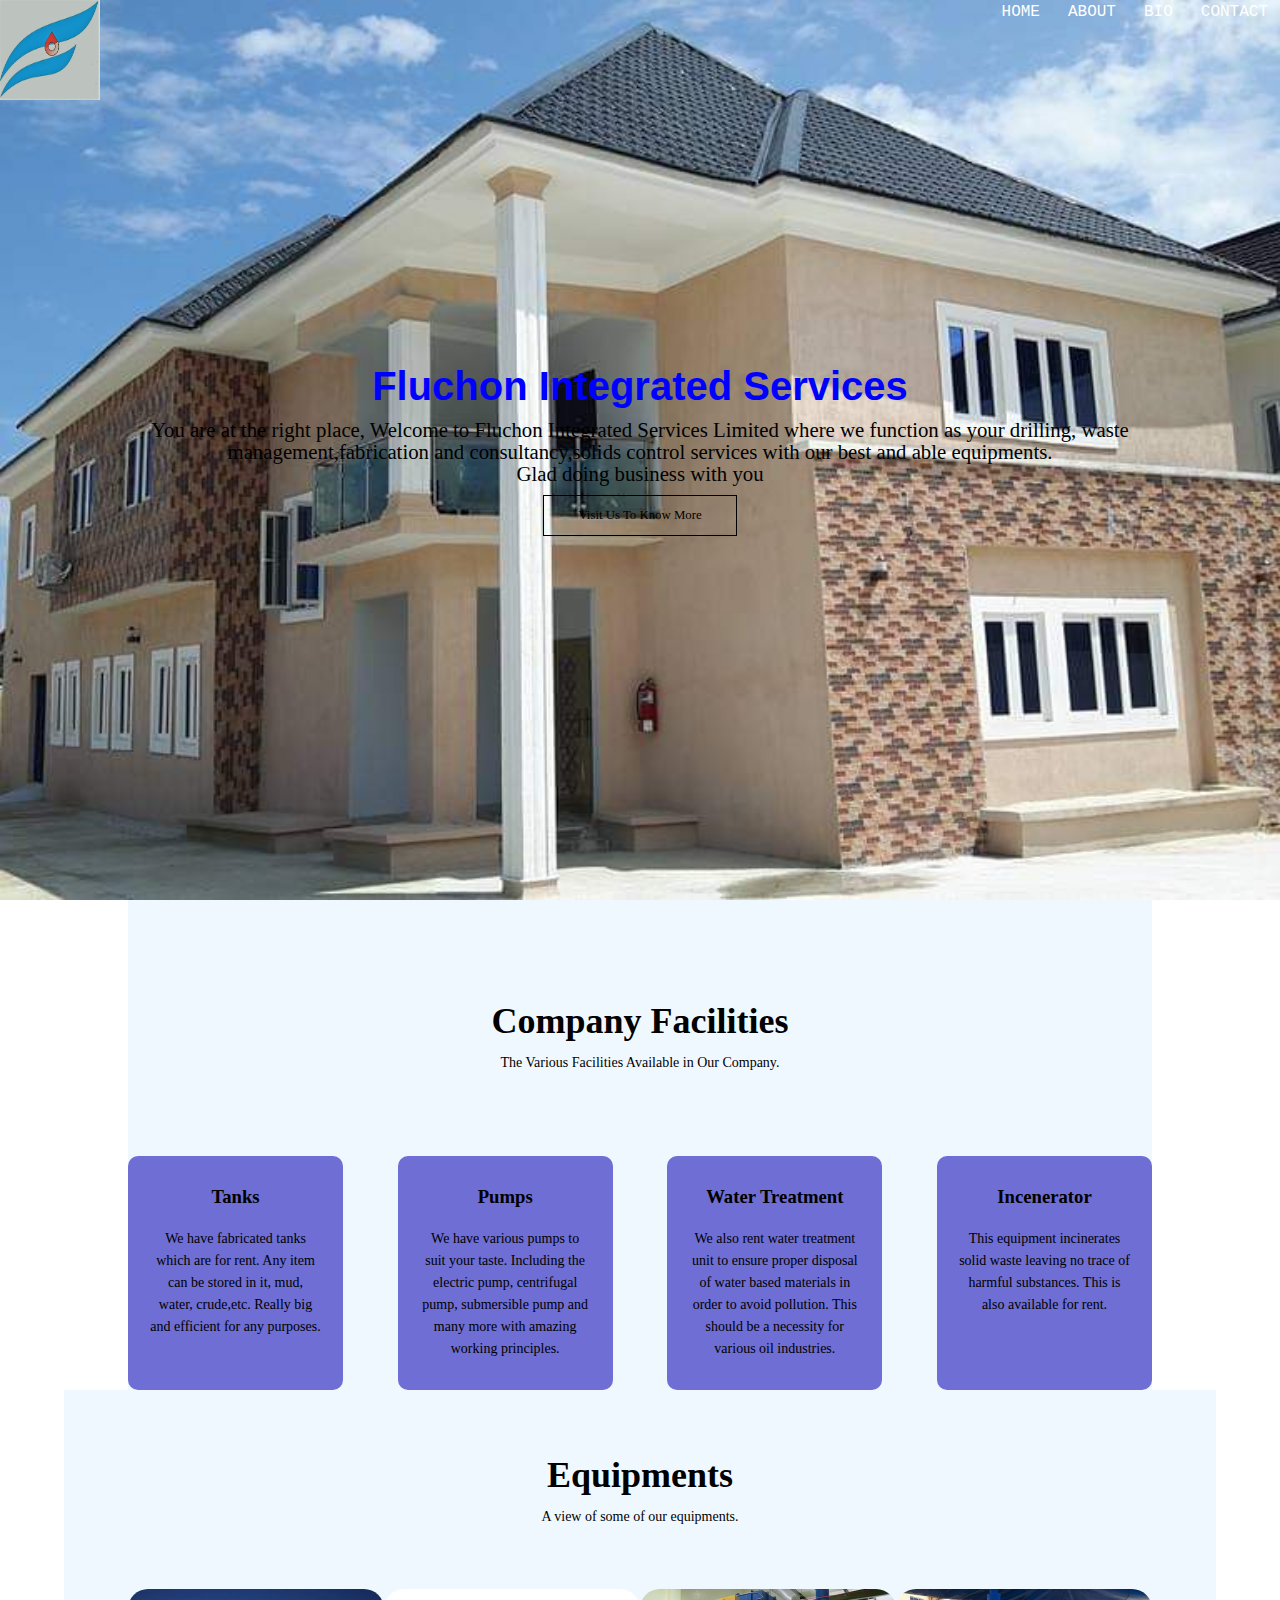
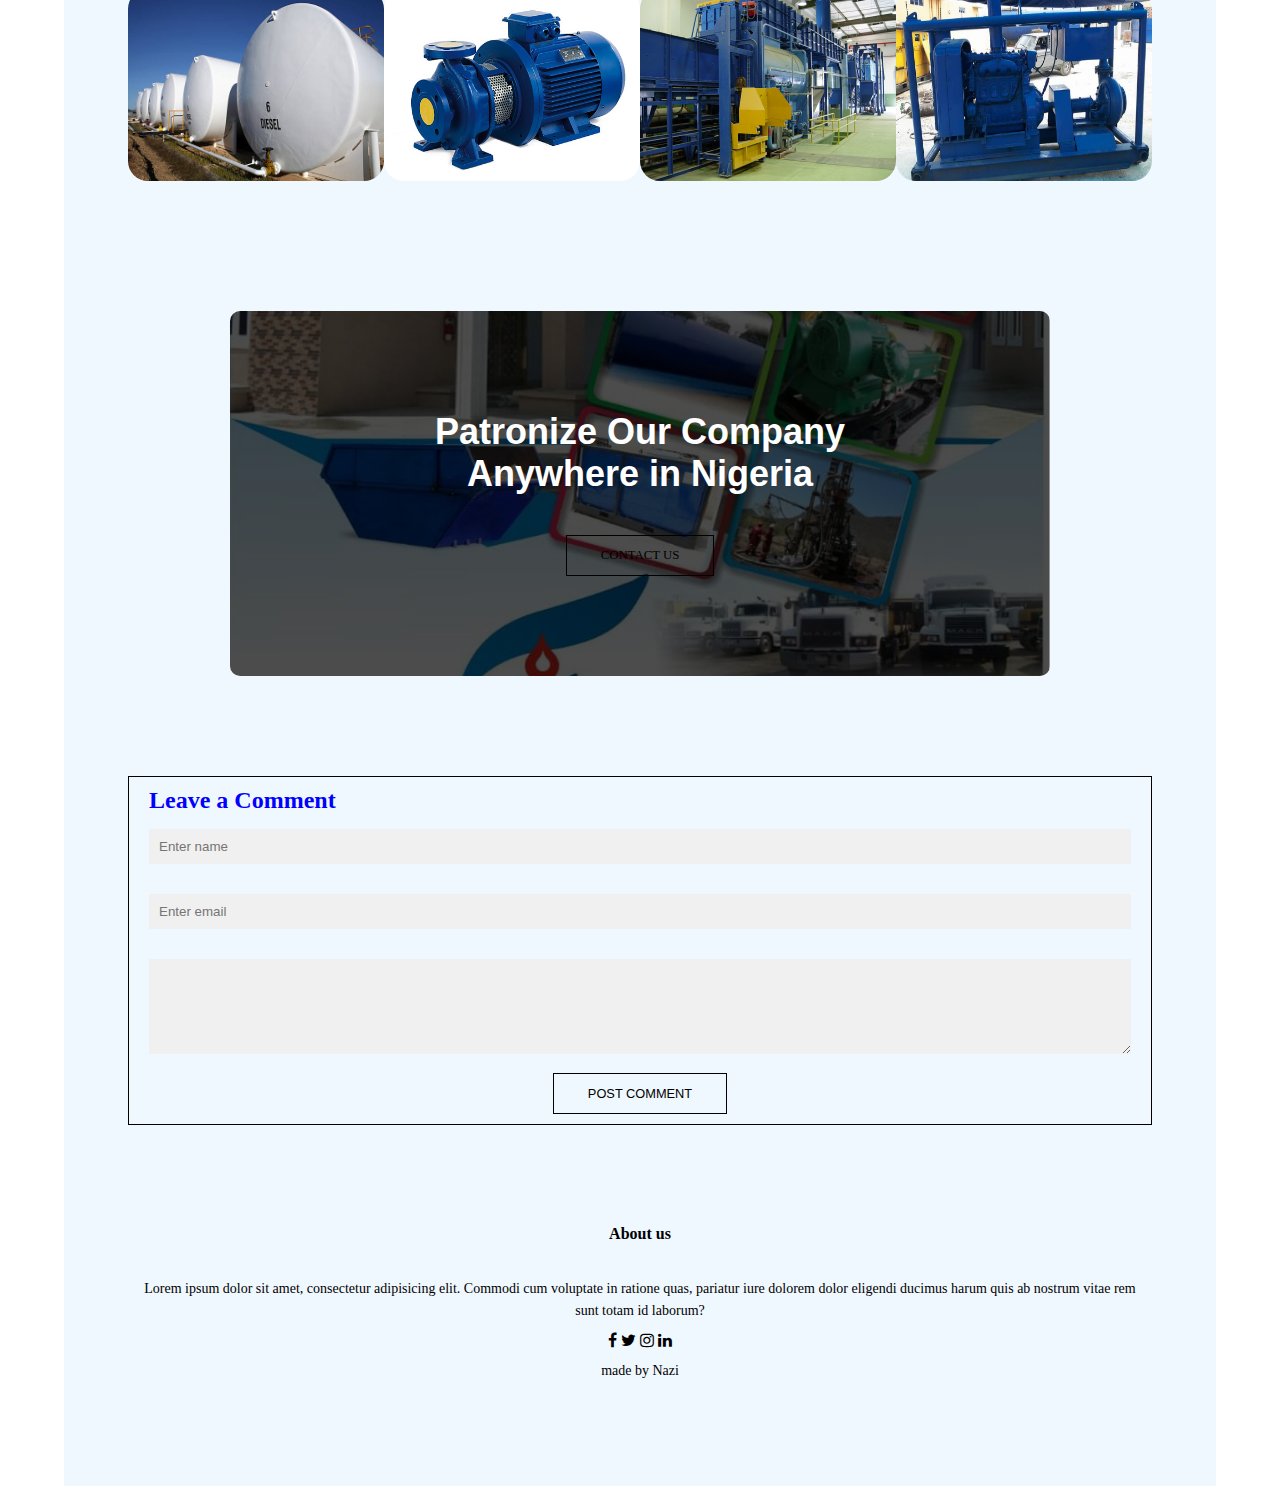
<file: index.html>
<!DOCTYPE html>
<html>
    <head>
        <meta name="viewport" content="with=device-width, initial-scale=1.0">
        <title>Fluchon Integrated service limited</title>
        <link rel="stylesheet" href="style.css">
    
    <link  rel="stylesheet" href="https://stackpath.bootstrapcdn.com/font-awesome/4.7.0/css/font-awesome.min.css">
    </head>
    <body>
        <section class="header">
            <nav>
                <a href="index.html"><img src="images/logo.jpg" height="100cm" width="100cm"></a>
                <div class="nav-links" id="navlinks">
                    <i class="fa fa-times" onclick="hidemenu()" ></i>
                    <ul>
                        <li><a href="">HOME</a></li>
                        <li><a href="about.html">ABOUT</a></li>
                        <li><a href="bio.html">BIO</a></li>
                        <li><a href="contact.html">CONTACT</a></li>
                    </ul>
                </div>
                <i class="fa fa-bars" onclick="showmenu()"></i>
            </nav>
            <div class="text-box">
                <h1>Fluchon Integrated Services</h1>
                <p>You are at the right place, Welcome to Fluchon Integrated Services Limited where we function as your drilling, waste management,fabrication and consultancy,solids control services with our best and able equipments.<br>Glad doing business with you</br></p>
                <a href="" class="hero-btn">Visit Us To Know More</a>
            </div>
        </section>
<!---facility-->       
        <section class="facility">
        <h1>Company Facilities</h1>
        <p>The Various Facilities Available in Our Company.</p>
        
        <div class="row">
            <div class="course-sec">
            <h3>Tanks</h3>
            <p>We have fabricated tanks which are for rent. Any item can be stored in it, mud, water, crude,etc. Really big and efficient for any purposes.</p>
        </div>
            
        <div class="course-sec">
            <h3>Pumps</h3>
            <p>We have various pumps to suit your taste. Including the electric pump, centrifugal pump, submersible pump and many more with amazing working principles.</p>
        </div>
       
            <div class="course-sec">
            <h3>Water Treatment</h3>
            <p>We also rent water treatment unit to ensure proper disposal of water based materials in order to avoid pollution. This should be a necessity for various oil industries. </p>
        </div>
      
            <div class="course-sec">
            <h3>Incenerator</h3>
            <p>This equipment incinerates solid waste leaving no trace of harmful substances. This is also available for rent.</p>
        </div>
   </div>

</section>

<!---about ceo-->
<section class="about-ceo">
  
    <h1>Equipments</h1>
    <p>A view of some of our equipments.</p>
    <div class="row-ab">
        <div class="about-col">
            <img src="images/oil tank.jpg"  >
            <div class="Type">
                <h3>TANKS</h3>
                </div>
                </div>
                <div class="about-col">
                    <img src="images/Centrifugal-pumps.jpg" >
                    <div class="Type">
                        <h3>PUMPS</h3>
                        </div>
                        </div>
                        <div class="about-col">
                            <img src="images/waste.jpg" >
                            <div class="Type">
                                <h3>INCINERATOR</h3>
                        </div>
                        </div>
                        <div class="about-col">
                            <img src="images/facility6.jpg" >
                            <div class="Type">
                                <h3>CENTRIFUGAL PUMP</h3>
                        </div>
                        </div>

    </div>
    <section class="cta">
        <h1>Patronize Our Company <br> Anywhere in Nigeria</h1>
        <a href="" class="hero-btn">CONTACT US</a>
    </section>

    
    <section class="comment-box">
        <h2>Leave a Comment</h2>
        <div class="comment">
            <form class="comment-form">
                <input type="text" placeholder="Enter name">
                <input type="email" placeholder="Enter email">
                <textarea rows="5" placeholder="Make a comment">
                </textarea>
                <button type="submit" class="hero-btn blue-btn">POST COMMENT</button>
            </form>

        </div>

    </section>


<section class="footer">
    <h4>About us</h4>
    <p>Lorem ipsum dolor sit amet, consectetur adipisicing elit. Commodi cum voluptate in ratione quas, pariatur iure dolorem dolor eligendi ducimus harum quis ab nostrum vitae rem sunt totam id laborum?</p>
    <div class="icons">
        <i class="fa fa-facebook"></i>
        <i class="fa fa-twitter"></i>
        <i class="fa fa-instagram"></i>
        <i class="fa fa-linkedin"></i>
    </div>
    <p> made by Nazi</p>
</section>



</section>



<!------java for menu----->
        <script>
            var navlinks= document.getElementById("navlinks");
            function showmenu(){
                navlinks.style.right="0"
            }
                function hidemenu(){
                navlinks.style.right="-200px"    
            }
        </script>


    </body>
</html>
</file>
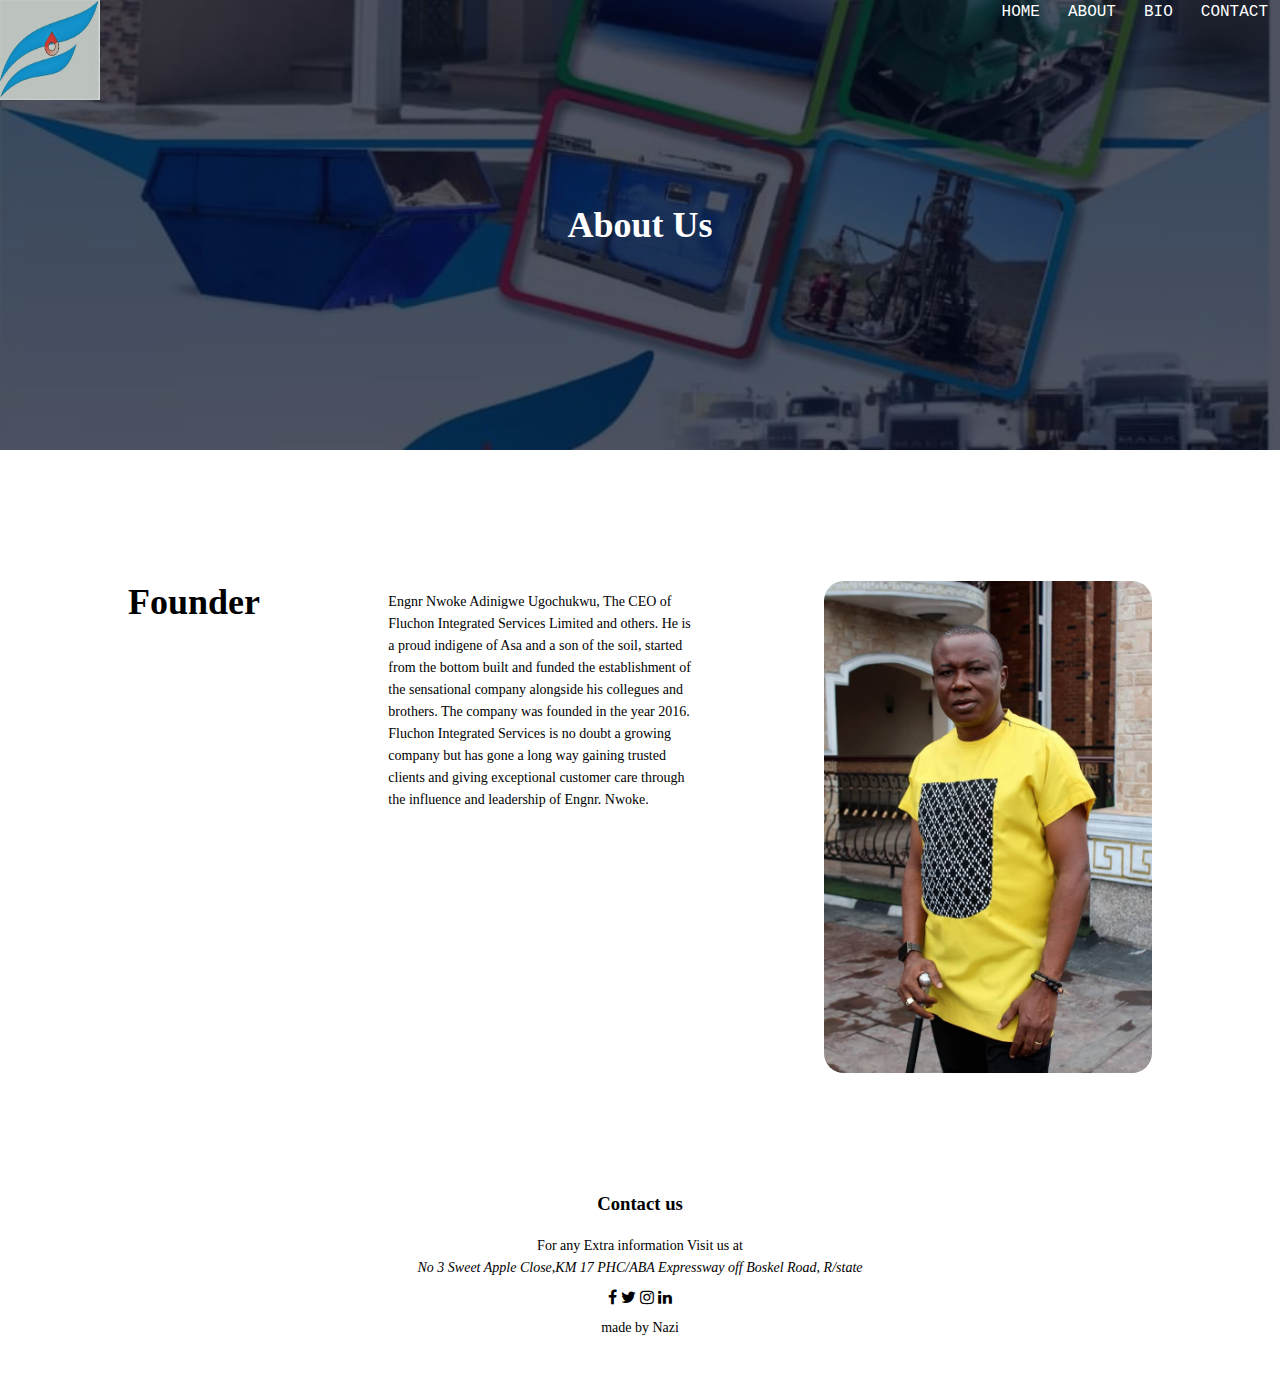
<file: about.html>
<!DOCTYPE html>
<html>
    <head>
        <meta name="viewport" content="with=device-width, initial-scale=1.0">
        <title>Fluchon Integrated service limited</title>
        <link rel="stylesheet" href="style.css">
        <link  rel="stylesheet" href="https://stackpath.bootstrapcdn.com/font-awesome/4.7.0/css/font-awesome.min.css">
    </head>
    <body>
        <section class="sub-header">
            <nav>
                <a href="index.html"><img src="images/logo.jpg" height="100cm" width="100cm"></a>
                <div class="nav-links" id="navlinks">
                    <i class="fa fa-times" onclick="hidemenu()" ></i>
                    <ul>
                        <li><a href="index.html">HOME</a></li>
                        <li><a href="about.html">ABOUT</a></li>
                        <li><a href="bio.html">BIO</a></li>
                        <li><a href="contact.html">CONTACT</a></li>
                    </ul>
                </div>
                <i class="fa fa-bars" onclick="showmenu()"></i>
            </nav>
            <h1>About Us</h1>
        </section>

        <section class="about-us">
            <div class="row">
                <h1>Founder </h1>
                <div class="about-col">
                    
                    <p>Engnr Nwoke Adinigwe Ugochukwu, The CEO of Fluchon Integrated Services Limited and others. He is a proud indigene of Asa and a son of the soil, started from the bottom built and funded the establishment of the sensational company alongside his collegues and brothers. The company was founded in the year 2016. Fluchon Integrated Services is no doubt a growing company but has gone a long way gaining trusted clients and giving exceptional customer care through the influence and leadership of Engnr. Nwoke. </p> 
                   
                </div>
                <div class="about-col">
                <img src="images/bio.jpeg">
                </div>
            </div>
        </section>
  

          



    
    </div>

    
   


    <section class="footer">
        <h3>Contact us</h3>
        <p>For any Extra information Visit us at  <br> <i> No 3 Sweet Apple Close,KM 17 PHC/ABA Expressway off Boskel Road, R/state</i></p>
        <div class="icons">
            <i class="fa fa-facebook"></i>
            <i class="fa fa-twitter"></i>
            <i class="fa fa-instagram"></i>
            <i class="fa fa-linkedin"></i>
        </div>
        <p> made by Nazi</p>
    </section>


</section>

</section>



<!------java for menu----->
        <script>
            var navlinks= document.getElementById("navlinks");
            function showmenu(){
                navlinks.style.right="0"
            }
                function hidemenu(){
                navlinks.style.right="-200px"    
            }
        </script>


    </body>
</html>
</file>
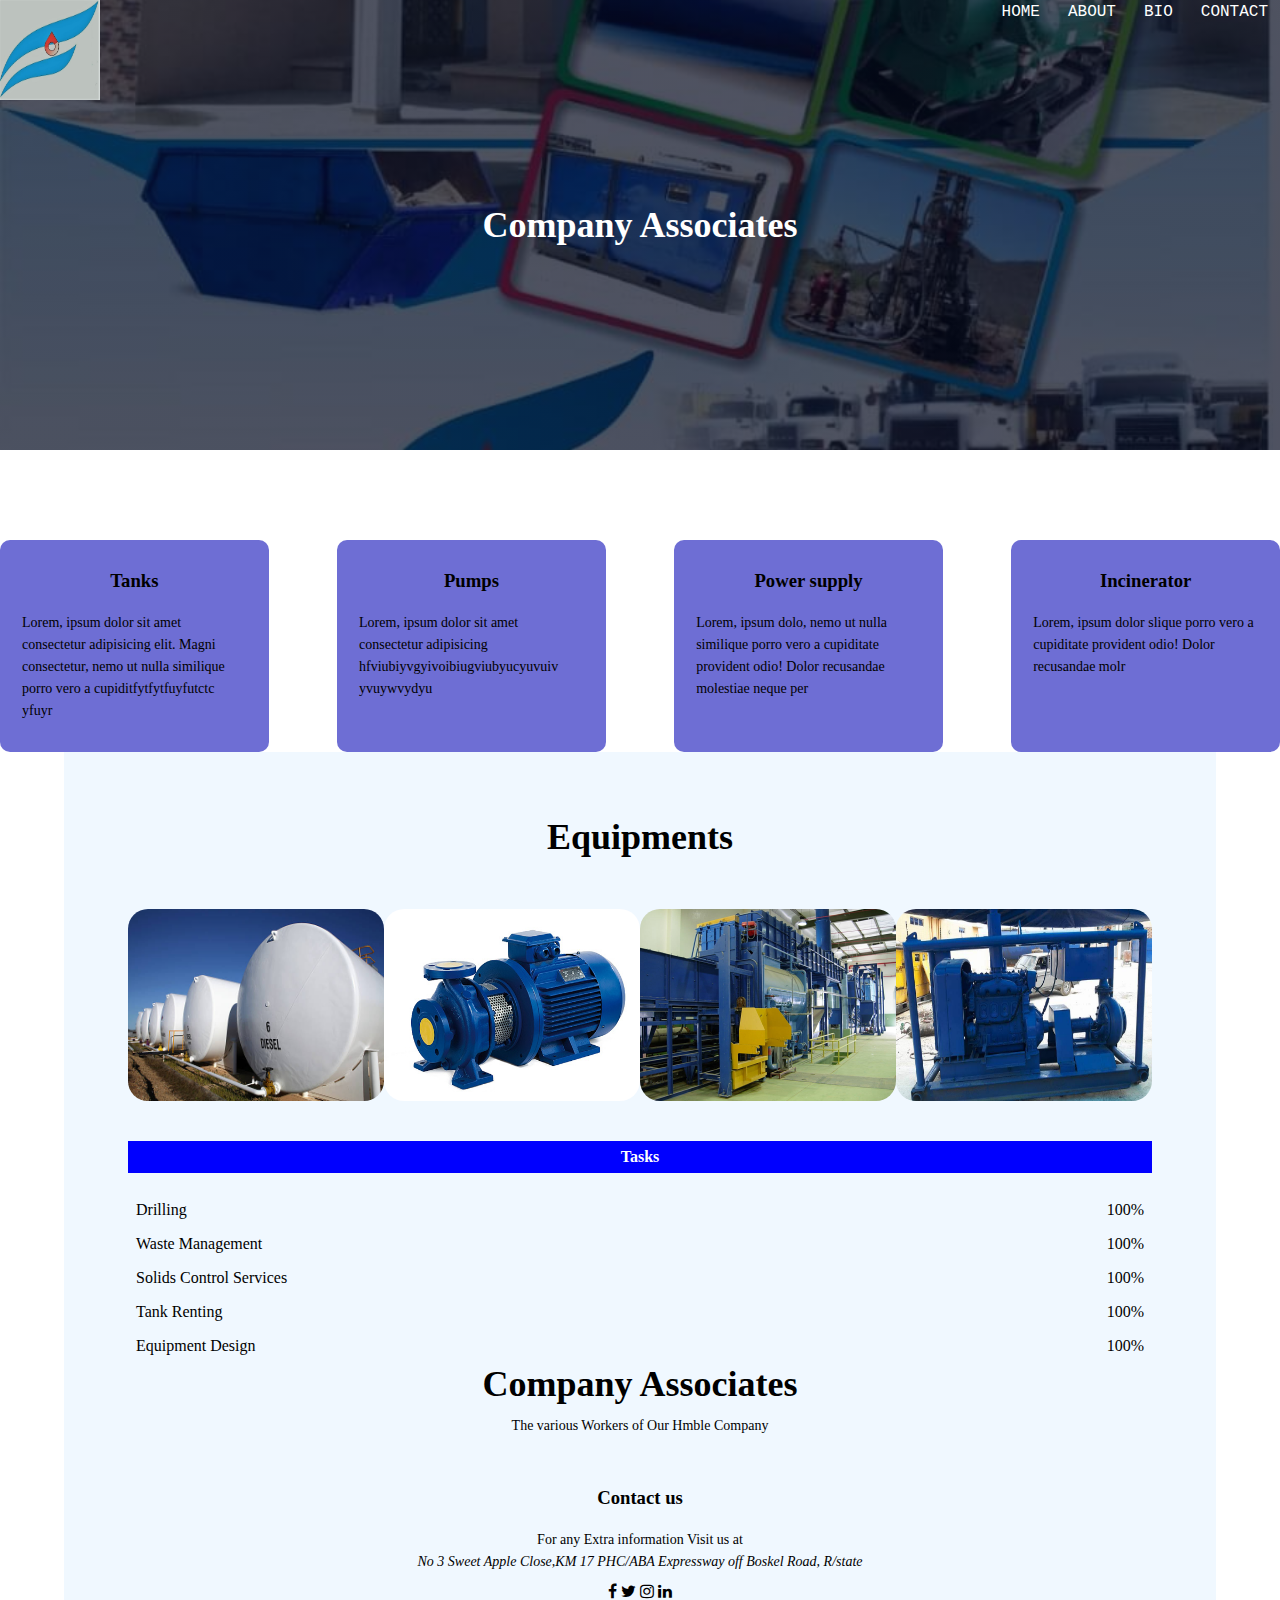
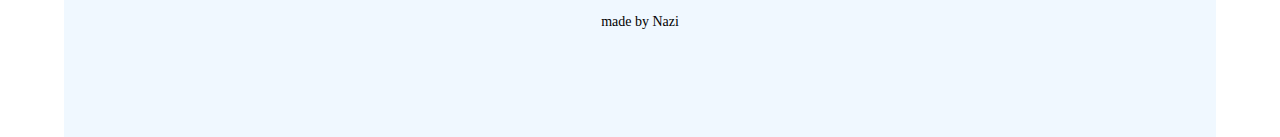
<file: bio.html>
<!DOCTYPE html>
<html>
    <head>
        <meta name="viewport" content="with=device-width, initial-scale=1.0">
        <title>Fluchon Integrated service limited</title>
        <link rel="stylesheet" href="style.css">
        <link  rel="stylesheet" href="https://stackpath.bootstrapcdn.com/font-awesome/4.7.0/css/font-awesome.min.css">
    </head>
    <body>
        <section class="sub-header">
            <nav>
                <a href="index.html"><img src="images/logo.jpg" height="100cm" width="100cm"></a>
                <div class="nav-links" id="navlinks">
                    <i class="fa fa-times" onclick="hidemenu()" ></i>
                    <ul>
                        <li><a href="index.html">HOME</a></li>
                        <li><a href="about.html">ABOUT</a></li>
                        <li><a href="bio.html">BIO</a></li>
                        <li><a href="contact.html">CONTACT</a></li>
                    </ul>
                </div>
                <i class="fa fa-bars" onclick="showmenu()"></i>
            </nav>
            <h1>Company Associates</h1>
        </section>

        <div class="row">
            <div class="course-sec">
            <h3>Tanks</h3>
            <p>Lorem, ipsum dolor sit amet consectetur adipisicing elit. Magni consectetur, nemo ut nulla similique porro vero a cupiditfytfytfuyfutctc yfuyr</p>
        </div>
            
        <div class="course-sec">
            <h3>Pumps</h3>
            <p>Lorem, ipsum dolor sit amet consectetur adipisicing hfviubiyvgyivoibiugviubyucyuvuiv yvuywvydyu</p>
        </div>
       
            <div class="course-sec">
            <h3>Power supply</h3>
            <p>Lorem, ipsum dolo, nemo ut nulla similique porro vero a cupiditate provident odio! Dolor recusandae molestiae neque per</p>
        </div>
      
            <div class="course-sec">
            <h3>Incinerator</h3>
            <p>Lorem, ipsum dolor slique porro vero a cupiditate provident odio! Dolor recusandae molr</p>
        </div>
   </div>
     
   <section class="about-ceo">
  
    <h1>Equipments</h1>
    <div class="row-ab">
        <div class="about-col">
            <img src="images/oil tank.jpg"  >
            <div class="Type">
                <h3>TANKS</h3>
                </div>
                </div>
                <div class="about-col">
                    <img src="images/Centrifugal-pumps.jpg" >
                    <div class="Type">
                        <h3>PUMPS</h3>
                        </div>
                        </div>
                        <div class="about-col">
                            <img src="images/waste.jpg" >
                            <div class="Type">
                                <h3>INCINERATOR</h3>
                        </div>
                        </div>
                        <div class="about-col">
                            <img src="images/facility6.jpg" >
                            <div class="Type">
                                <h3>CENTRIFUGAL PUMP</h3>
                        </div>
                        </div>

    </div>
    <div class="list-right">
        <h3>Tasks </h3>
        <div>
            <span>Drilling</span>
            <span>100%</span>
        </div>
        <div>
            <span>Waste Management</span>
            <span>100%</span>
        </div>
        <div>
            <span>Solids Control Services</span>
            <span>100%</span>
        </div>
        <div>
            <span>Tank Renting</span>
            <span>100%</span>
        </div>
        <div>
            <span>Equipment Design</span>
            <span>100%</span>
        </div>

    </div>

          
        <section class="workers">
            <h1>Company Associates</h1>
            <p>The various Workers of Our Hmble Company</p>
        </section>


    
    </div>

    
   


    <section class="footer">
        <h3>Contact us</h3>
        <p>For any Extra information Visit us at  <br> <i> No 3 Sweet Apple Close,KM 17 PHC/ABA Expressway off Boskel Road, R/state</i></p>
        <div class="icons">
            <i class="fa fa-facebook"></i>
            <i class="fa fa-twitter"></i>
            <i class="fa fa-instagram"></i>
            <i class="fa fa-linkedin"></i>
        </div>
        <p> made by Nazi</p>
    </section>


</section>

</section>



<!------java for menu----->
        <script>
            var navlinks= document.getElementById("navlinks");
            function showmenu(){
                navlinks.style.right="0"
            }
                function hidemenu(){
                navlinks.style.right="-200px"    
            }
        </script>


    </body>
</html>
</file>
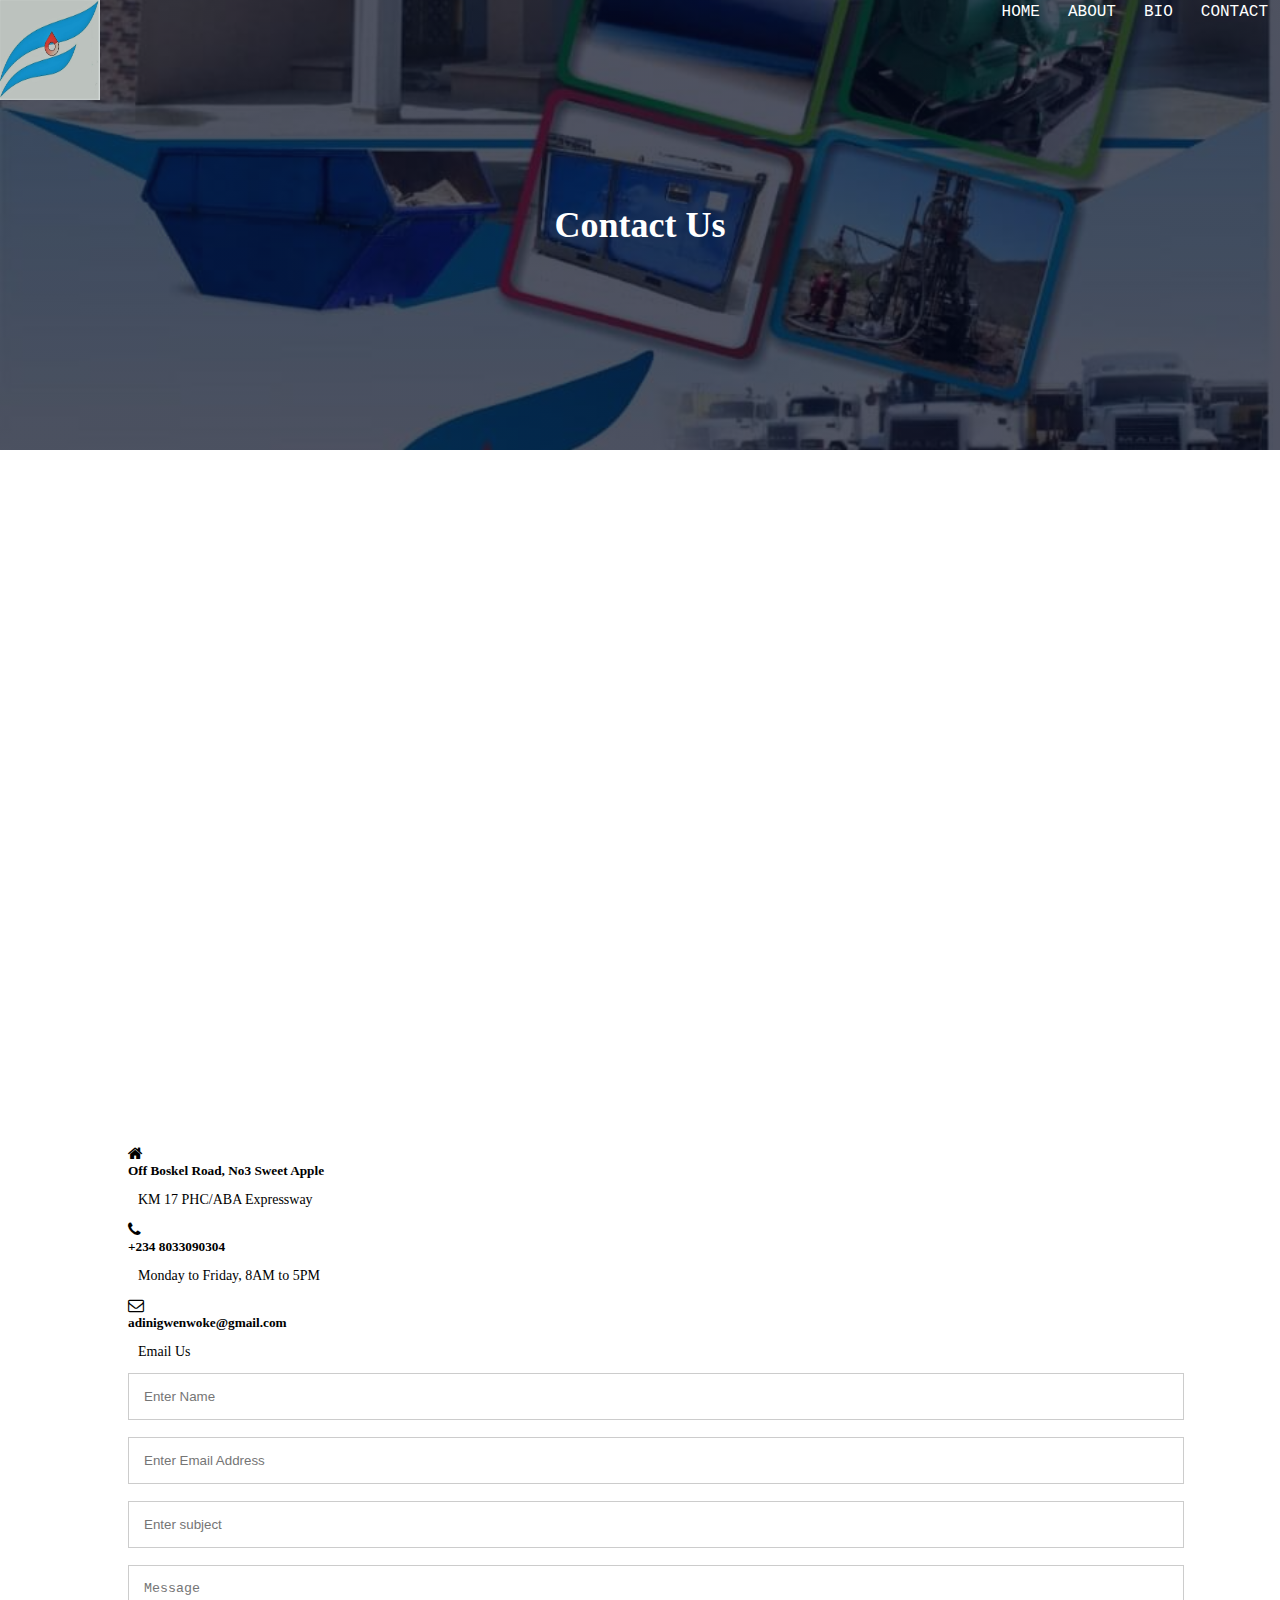
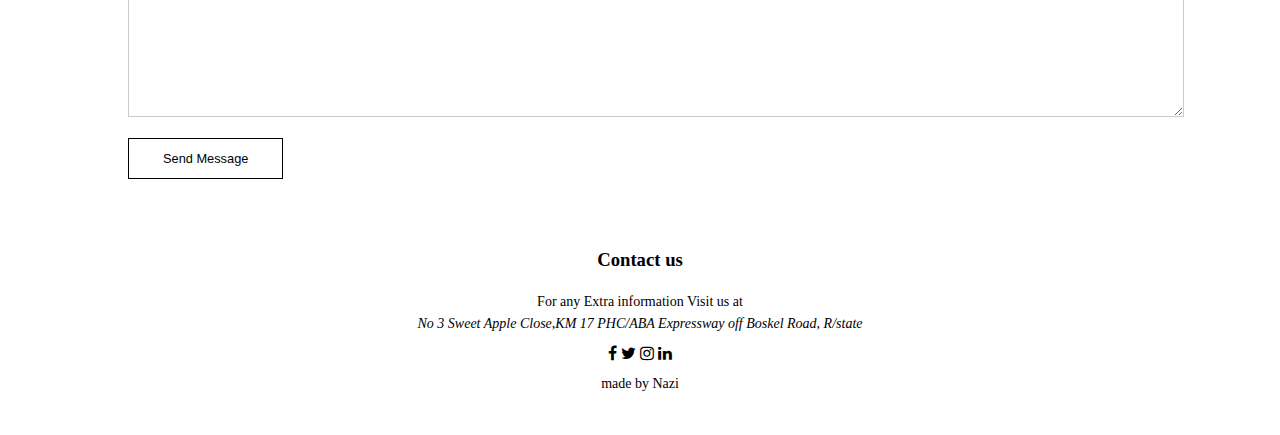
<file: contact.html>
<!DOCTYPE html>
<html>
    <head>
        <meta name="viewport" content="with=device-width, initial-scale=1.0">
        <title>Fluchon Integrated service limited</title>
        <link rel="stylesheet" href="style.css">
        <link  rel="stylesheet" href="https://stackpath.bootstrapcdn.com/font-awesome/4.7.0/css/font-awesome.min.css">
    </head>
    <body>
        <section class="sub-header">
            <nav>
                <a href="index.html"><img src="images/logo.jpg" height="100cm" width="100cm"></a>
                <div class="nav-links" id="navlinks">
                    <i class="fa fa-times" onclick="hidemenu()" ></i>
                    <ul>
                        <li><a href="index.html">HOME</a></li>
                        <li><a href="about.html">ABOUT</a></li>
                        <li><a href="bio.html">BIO</a></li>
                        <li><a href="contact.html">CONTACT</a></li>
                    </ul>
                </div>
                <i class="fa fa-bars" onclick="showmenu()"></i>
            </nav>
            <h1>Contact Us</h1>
        </section>

        <section class="location">
            <iframe src="https://www.google.com/maps/embed?pb=!1m18!1m12!1m3!1d63607.21024275458!2d7.125485115525913!3d4.863901931558941!2m3!1f0!2f0!3f0!3m2!1i1024!2i768!4f13.1!3m3!1m2!1s0x10682db33f5089c7%3A0x450c78f08e1791c3!2sBoskel!5e0!3m2!1sen!2sng!4v1665495023355!5m2!1sen!2sng" width="600" height="450" style="border:0;" allowfullscreen="" loading="lazy" referrerpolicy="no-referrer-when-downgrade"></iframe>
        </section>
       
        <section class="contact-us">
            <div class="row">
            </div>
                <div class="contact-col">
                </div>
                    <i class="fa fa-home"></i>
                    <span>
                        <h5>Off Boskel Road, No3 Sweet Apple</h5>
                        <p>KM 17 PHC/ABA Expressway</p>
                    </span>
                    </div>
                    </div>
                    <i class="fa fa-phone"></i>
                    <span>
                        <h5>+234 8033090304</h5>
                        <p>Monday to Friday, 8AM to 5PM</p>
                    </span>
                    </div>
                </div>
                    <i class="fa fa-envelope-o"></i>
                    <span>
                        <h5>adinigwenwoke@gmail.com</h5>
                        <p>Email Us</p>
                    </span>
                </div>
            </div>
           
                
            </div>
            <div class="contact-col">
                <form action="">
                    <input type="text" placeholder="Enter Name" required>
                    <input type="text" placeholder="Enter Email Address" required>
                    <input type="text" placeholder="Enter subject" required>
                    <textarea rows="8" placeholder="Message"></textarea>
                    <button type="submit" class="hero-btn blue-btn">Send Message</button>
                </form>
            </div>
            </div>
        </section>

    
   

    
   


    <section class="footer">
        <h3>Contact us</h3>
        <p>For any Extra information Visit us at  <br> <i> No 3 Sweet Apple Close,KM 17 PHC/ABA Expressway off Boskel Road, R/state</i></p>
        <div class="icons">
            <i class="fa fa-facebook"></i>
            <i class="fa fa-twitter"></i>
            <i class="fa fa-instagram"></i>
            <i class="fa fa-linkedin"></i>
        </div>
        <p> made by Nazi</p>
    </section>


</section>

</section>



<!------java for menu----->
        <script>
            var navlinks= document.getElementById("navlinks");
            function showmenu(){
                navlinks.style.right="0"
            }
                function hidemenu(){
                navlinks.style.right="-200px"    
            }
        </script>


    </body>
</html>
</file>
<file: style.css>
*{
    margin: 0%;
    padding: 0%;
}

.header{
    min-height: 100vh;
    width: 100%;
    background-image: url(images/homepage.jpg) ;
    background-position: center;
    background-size: cover;
    position: relative;

}
nav{
    display: flex;
    padding: auto;
    justify-content: space-between;
    align-content: center;
}
nav-img{
    width: 150px;
}
nav-links{
    flex: 1;
    text-align: right;
}
.nav-links ul li{
    list-style: none;
    display: inline-block;
    padding: 3px 12px;
    position: relative;
    font-family: 'Courier New', Courier, monospace;
    text-overflow: ellipsis;
}
.nav-links ul li a{
    color: white;
    font-size: medium;
    text-decoration: none;
    
}
.nav-links ul li::after{
   content:'';
   width: 0%;
   height: 2px;
   background: blue;
   display: block;
   margin: auto;
   transition: 0.5s;
}
.nav-links ul li:hover::after{
    width: 100%;
}
.text-box{
    width: 90%;
    color: white;
    top: 50%;
    left: 50%;
    position: absolute;
    text-align: center;
    transform: translate(-50%, -50%);

}
.text-box h1{
    color: blue;
    font-size: 250%;
    font-family: 'Gill Sans', 'Gill Sans MT', Calibri, 'Trebuchet MS', sans-serif;

}
.text-box p{
    color: black;
    font-size: 130%;
}
.hero-btn{
    display: inline-block;
    text-decoration: none;
    color: black;
    border: 1px solid black;
    font-size: 80%;
    background: transparent;
    position: relative;
    padding: 12px 34px;

}
.hero-btn:hover{
    border: 1px solid white;
    background: blue;
    transition: 1s;
}

nav .fa{
    display:none ;
}
@media(max-width: 700px){
    .text-box h1{
        color: blue;
        font-size: 170%;
        font-family: 'Gill Sans', 'Gill Sans MT', Calibri, 'Trebuchet MS', sans-serif;
    }
    .text-box p{
        color: black;
        font-size: 100%;
}
.nav-links ul li{
    display: block;
}
.nav-links{
    position: fixed;
    background: rgb(120, 120, 209);
    height: 100vh;
    width: 200px;
    top: 0;
    right: -200px;
    text-align: left;
    z-index: 2;
    transition: 1s;
}
    nav .fa{
        display: block;
        color: whitesmoke;
        margin: 10px;
        font-size: 30px;

    }
    .nav-links ul{
        padding:20px ;
    }
}
/*----facility---*/

.facility{
    width: 80%;
    margin: auto;
    text-align: center;
    padding-top: 100px;
   background-color: aliceblue;
}
h1{
    font-size: 36px;
    font-weight: 600;
}
p{
    font-size: 14px;
    font-weight: 300;
    line-height: 22px;
    padding: 10px;
}
.row{
    margin-top: 5%;
    display: flex;
    justify-content: space-between;
}
.course-sec{
    flex-basis: 21%;
    background: rgb(110, 110, 212);
    border-radius: 10px;
    margin-top: 2%;
    padding: 20px 12px;
    box-sizing: border-box;
    transition: 0.5s;
}
h3{
    text-align: center;
    padding: 0%;
    font-weight: 600;
    margin: 10px 0;
   
}
.course-sec:hover{
    box-shadow: 0 0 20px blue;

}
@media (max-width: 700px){
    .row{
        flex-direction: column;
    }
}
/*----about---*/
.about-ceo{
    text-align: center;
    padding-top: 50px; 
    width: 80%;
    margin: auto;
    background-color: aliceblue;
    padding: 5%;
}
.about-col{
    flex-basis: 32%;
    border-radius: 20px;
    margin-bottom: 30px;
    position: relative;
    overflow: hidden;
    display: flex;
    justify-content: space-between;
}
.about-col img{
    width: 100%;
}
.Type{
    background: transparent;
    height: 100%;
    width: 100%;
    position: absolute;
    top: 0;
    left: 0;
    display: block;
    transition: 0.5s;
}

.Type:hover{
    background: rgba(110, 165, 228, 0.7) ;
}
.row-ab{
    margin-top: 5%;
    display: inline-flex;
    justify-content: space-between;
}
.Type h3{
    width: 100%;
    font-weight: 500;
    color: black;
    font-size: 26px;
    bottom: 0;
    left: 50%;
    transform: translateX(-50%) ;
    position: absolute;
    opacity: 0;
    transition: 0.5s;
}
.Type:hover h3{
    bottom: 49%;
    opacity: 1;
}

/*----comment---*/
.comment-box{
    border: 1px solid black;
    padding: 10px 20px;
    margin: 50px 0;
    color: blue;
}
.comment-box h2{
    text-align: left;
}
.comment-form input, .comment-form textarea{
    width: 100%;
    padding: 10px;
    margin: 15px 0;
    box-sizing: border-box;
    border: none;
    outline: none;
    background: #f0f0f0;
}
.comment-form button{
    margin: 10px o;
}


/*-------about us section----*/
.sub-header{
    height: 50%;
    width: 100%;
    background-image: linear-gradient(rgb(85, 8, 3, 0.7), rgb(86, 1, 52, 0.7), url(images/wallpaper.jpg));
    background-position: center;
    text-align: center;
    color: aliceblue;
    background-size: cover;
}

.cta{
    margin: 100px auto;
    width: 80%;
    background-image: linear-gradient(rgba(0,0,0,0.7),rgba(0,0,0,0.7)),url(images/wallpaper.jpg);
    background-position: center;
    background-size: cover;
    border-radius: 10px;
    text-align: center;
    padding: 100px 0;
}
.cta h1{
    color: white;
    margin-bottom: 40px;
    padding: 0;
    font-family:'Franklin Gothic Medium', 'Arial Narrow', Arial, sans-serif;
}
@media(max-width: 700px){
    .cta h1{
        font-size: 24px;
    }
}

/*-----footer--*/
.footer{
    width: 100%;
    text-align: center;
    padding: 30px 0;
}
.footer h4{
    margin-bottom: 25px;
    margin-top: 20px;
    font-weight: 600;
}

.sub-header{
    height: 50vh;
    width: 100%;
    background-image: linear-gradient(rgba(4,9,30,0.7),rgba(4,9,30,0.7)),url(images/wallpaper.jpg);
    background-position: center;
    background-size: cover;
    text-align: center;
    color: white;
}
.sub-header h1{
    margin-top: 100px;
}
.about-us{
    width: 80%;
    margin: auto;
    padding-top: 80px;
    padding-bottom: 50px;
}

.list-right{
    flex-basis: 32%;
}
.list-right h3{
    padding-top: 50px;
    background: blue;
    color: white;
    padding: 7px 0 ;
    font-size: 16px;
    margin-bottom: 20px;
}
.list-right div{
    display: flex ;
    align-items: center;
    justify-content: space-between;
    color: black;
    padding: 8px;
    box-sizing: border-box;
}

.location{
    width: 80%;
    margin: auto;
    padding: 80px 0;
}
.location iframe{
    width: 100%;
}
.contact-us{
    width: 80%;
    margin: auto;
}
.contact-col{
    flex-basis: 48%;
    margin-bottom: 30px;
}
.contact-col div{
    display: flex;
    align-items: center;
    margin-bottom: 40px;
}
.contact-col div .fa{
    font-size: 28px;
    color: blue;
    margin: 10px;
    margin-right: 30px;
}
.contact-col div p{
    padding: 0;
}
.contact-col div h5{
    font-size: 20px;
    margin-bottom: 5px;
    color: #555;
    font-weight: 400;
}
.contact-col input, .contact-col textarea{
    width: 100%;
    padding: 15px;
    margin-bottom:17px;
    outline: none;
    border: 1px solid #ccc;
}
</file>
